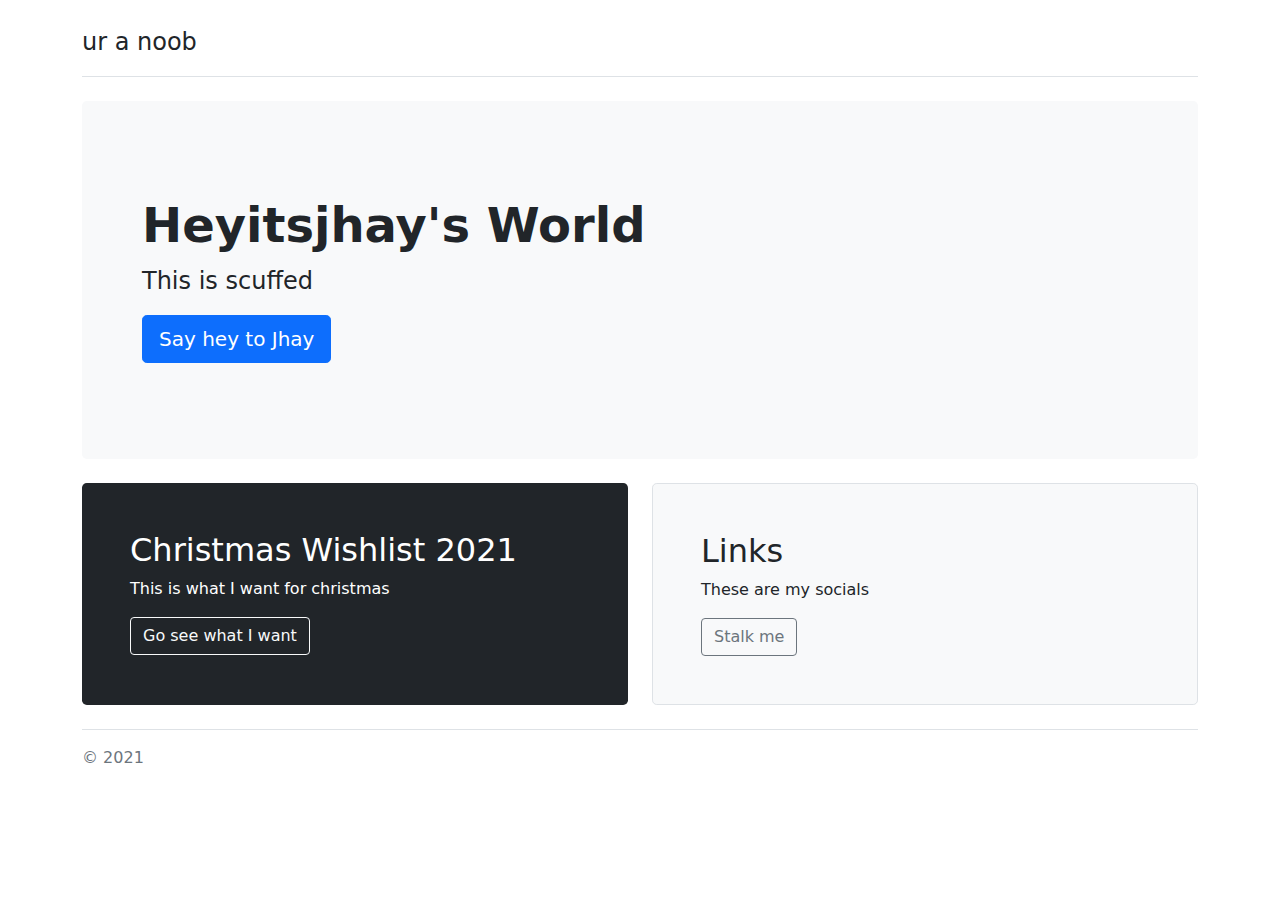
<file: index.html>
<!doctype html>
<html lang="en">
  <head>
    <meta charset="utf-8">
    <meta name="viewport" content="width=device-width, initial-scale=1">
    <meta name="description" content="">
    <meta name="author" content="Mark Otto, Jacob Thornton, and Bootstrap contributors">
    <meta name="generator" content="Hugo 0.84.0">
    <title>Heyitsjhay's World</title>



    <!-- Bootstrap core CSS -->
<link href="css/bootstrap.min.css" rel="stylesheet">

    <style>
      .bd-placeholder-img {
        font-size: 1.125rem;
        text-anchor: middle;
        -webkit-user-select: none;
        -moz-user-select: none;
        user-select: none;
      }

      @media (min-width: 768px) {
        .bd-placeholder-img-lg {
          font-size: 3.5rem;
        }
      }
    </style>

<script>
function hey()
{
    var btn = document.getElementById("heyButton");
    btn.innerHTML = 'Jk this button does nothing';
}

function stalk()
{
  var btn = document.getElementById("stalkButton");
  btn.innerHTML = 'Sike u weirdo';
}
</script>
  </head>
  <body>

<main>
  <div class="container py-4">
    <header class="pb-3 mb-4 border-bottom">
      <a href="/" class="d-flex align-items-center text-dark text-decoration-none">
        <span class="fs-4">ur a noob</span>
      </a>
    </header>

    <div class="p-5 mb-4 bg-light rounded-3">
      <div class="container-fluid py-5">
        <h1 class="display-5 fw-bold">Heyitsjhay's World</h1>
        <p class="col-md-8 fs-4">This is scuffed</p>
        <button class="btn btn-primary btn-lg" type="button" onclick="hey()" id="heyButton">Say hey to Jhay</button>
      </div>
    </div>

    <div class="row align-items-md-stretch">
      <div class="col-md-6">
        <div class="h-100 p-5 text-white bg-dark rounded-3">
          <h2>Christmas Wishlist 2021</h2>
          <p>This is what I want for christmas</p>
          <a href="html/wishlist.html">
            <button class="btn btn-outline-light" type="button">Go see what I want</button>
          </a>
        </div>
      </div>
      <div class="col-md-6">
        <div class="h-100 p-5 bg-light border rounded-3">
          <h2>Links</h2>
          <p>These are my socials</p>
          <button class="btn btn-outline-secondary" type="button" onclick="stalk()" id="stalkButton">Stalk me</button>
        </div>
      </div>
    </div>

    <footer class="pt-3 mt-4 text-muted border-top">
      &copy; 2021
    </footer>
  </div>
</main>



  </body>
</html>
</file>
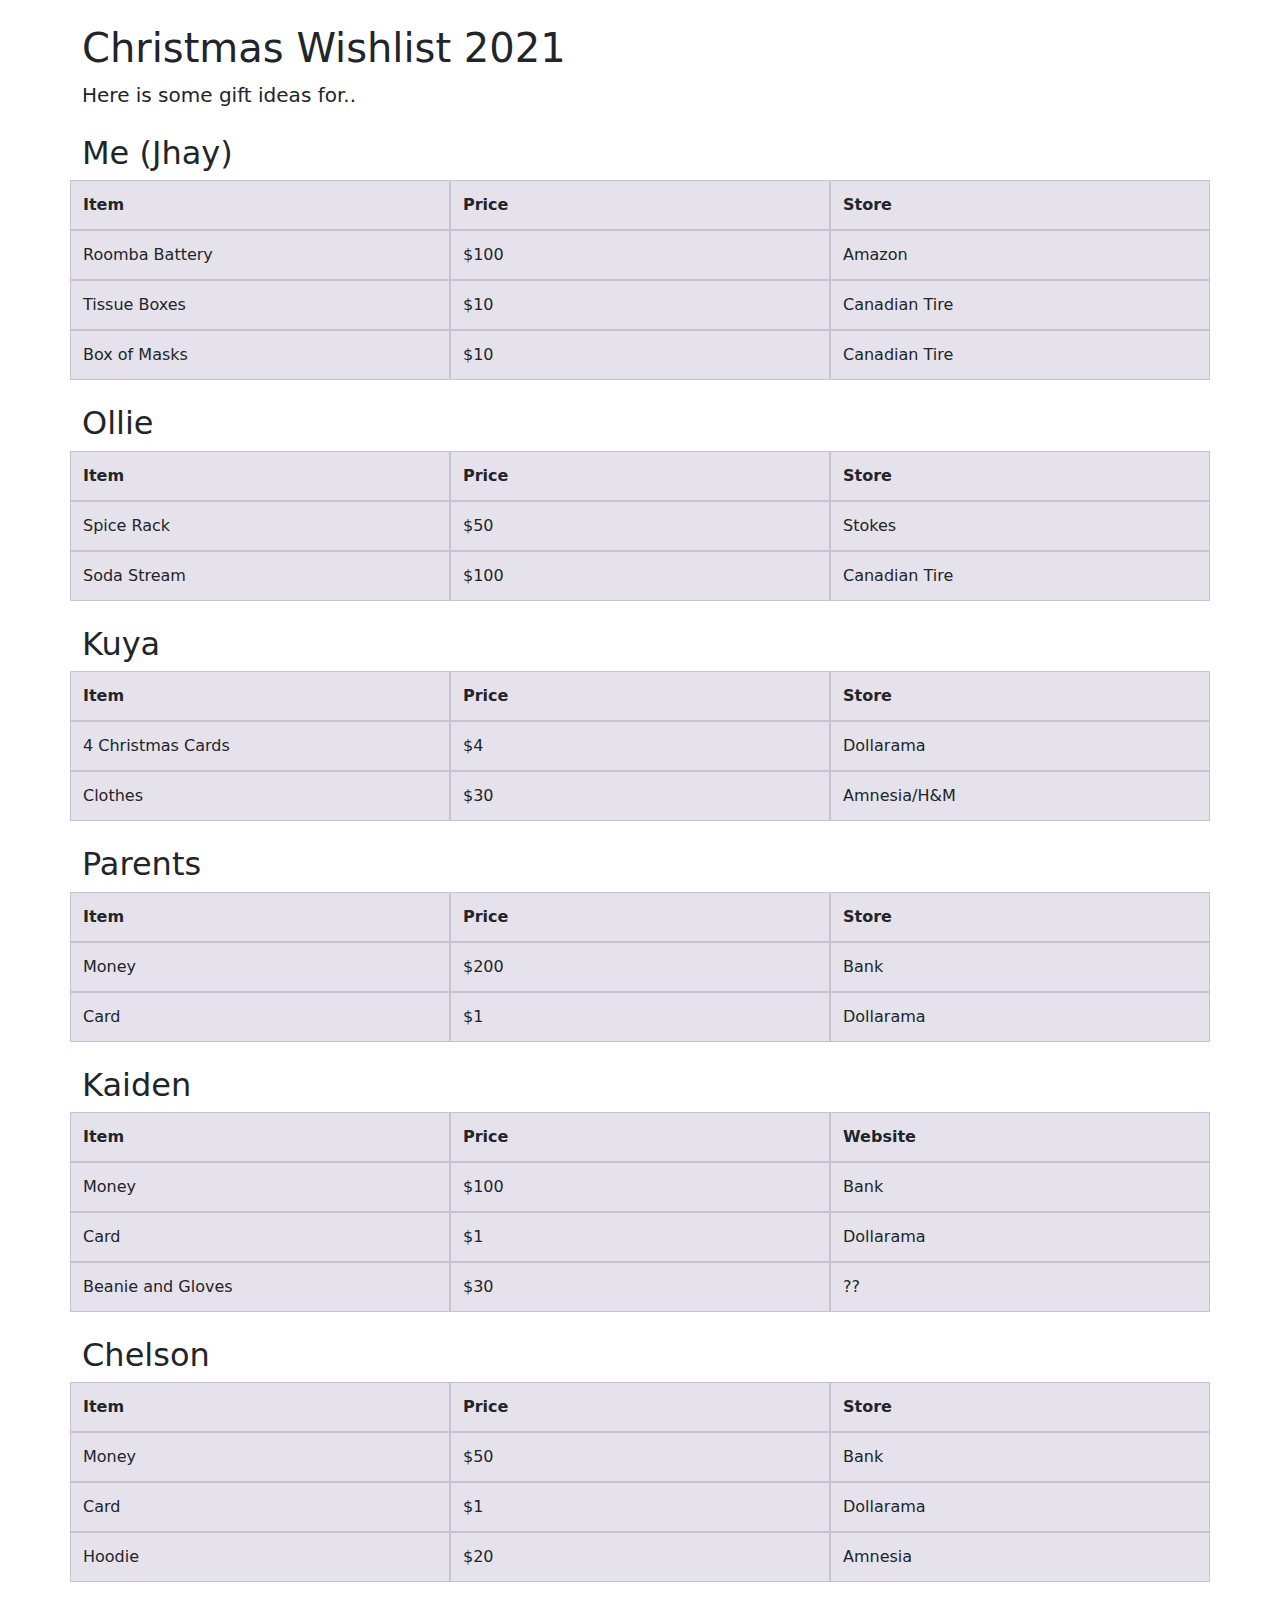
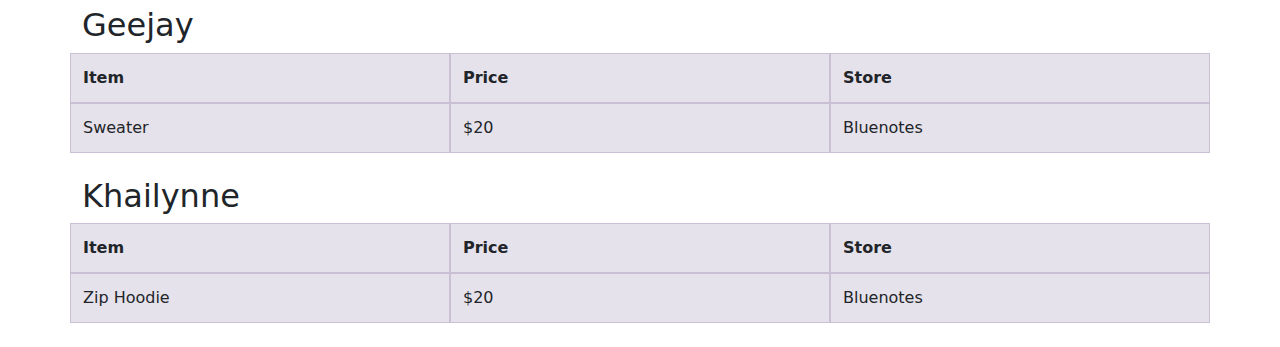
<file: html/wishlist.html>
<!doctype html>
<html lang="en">
  <head>
    <meta charset="utf-8">
    <meta name="viewport" content="width=device-width, initial-scale=1">
    <meta name="description" content="">
    <meta name="author" content="Mark Otto, Jacob Thornton, and Bootstrap contributors">
    <meta name="generator" content="Hugo 0.84.0">
    <title>Christmas 2021</title>

    <link rel="canonical" href="https://getbootstrap.com/docs/5.0/examples/grid/">

    

    <!-- Bootstrap core CSS -->
<link href="../css/bootstrap.min.css" rel="stylesheet">

    <style>
      .bd-placeholder-img {
        font-size: 1.125rem;
        text-anchor: middle;
        -webkit-user-select: none;
        -moz-user-select: none;
        user-select: none;
      }

      @media (min-width: 768px) {
        .bd-placeholder-img-lg {
          font-size: 3.5rem;
        }
      }
    </style>

    
    <!-- Custom styles for this template -->
    <link href="../css/grid.css" rel="stylesheet">
  </head>

<body class="py-4">
<main>
  <div class="container">

    <h1>Christmas Wishlist 2021</h1>
    <p class="lead">Here is some gift ideas for..</p>

    <h2 class="mt-4">Me (Jhay)</h2>
    <div class="row row-cols-1 row-cols-md-3 gx-4">
      <div class="col themed-grid-col"><b>Item</b></div>
      <div class="col themed-grid-col"><b>Price</b></div>
      <div class="col themed-grid-col"><b>Store</b></div>

      <div class="col themed-grid-col">Roomba Battery</div>
      <div class="col themed-grid-col">$100</div>
      <div class="col themed-grid-col">Amazon</div>

      <div class="col themed-grid-col">Tissue Boxes</div>
      <div class="col themed-grid-col">$10</div>
      <div class="col themed-grid-col">Canadian Tire</div>

      <div class="col themed-grid-col">Box of Masks</div>
      <div class="col themed-grid-col">$10</div>
      <div class="col themed-grid-col">Canadian Tire</div>
    </div>

    <h2 class="mt-4">Ollie</h2>
    <div class="row row-cols-1 row-cols-md-3 gx-4">
      <div class="col themed-grid-col"><b>Item</b></div>
      <div class="col themed-grid-col"><b>Price</b></div>
      <div class="col themed-grid-col"><b>Store</b></div>

      <div class="col themed-grid-col">Spice Rack</div>
      <div class="col themed-grid-col">$50</div>
      <div class="col themed-grid-col">Stokes</div>

      <div class="col themed-grid-col">Soda Stream</div>
      <div class="col themed-grid-col">$100</div>
      <div class="col themed-grid-col">Canadian Tire</div>
    </div>

    <h2 class="mt-4">Kuya</h2>
    <div class="row row-cols-1 row-cols-md-3 gx-4">
      <div class="col themed-grid-col"><b>Item</b></div>
      <div class="col themed-grid-col"><b>Price</b></div>
      <div class="col themed-grid-col"><b>Store</b></div>

      <div class="col themed-grid-col">4 Christmas Cards</div>
      <div class="col themed-grid-col">$4</div>
      <div class="col themed-grid-col">Dollarama</div>

      <div class="col themed-grid-col">Clothes</div>
      <div class="col themed-grid-col">$30</div>
      <div class="col themed-grid-col">Amnesia/H&M</div>
    </div>

    <h2 class="mt-4">Parents</h2>
    <div class="row row-cols-1 row-cols-md-3 gx-4">
      <div class="col themed-grid-col"><b>Item</b></div>
      <div class="col themed-grid-col"><b>Price</b></div>
      <div class="col themed-grid-col"><b>Store</b></div>

      <div class="col themed-grid-col">Money</div>
      <div class="col themed-grid-col">$200</div>
      <div class="col themed-grid-col">Bank</div>

      <div class="col themed-grid-col">Card</div>
      <div class="col themed-grid-col">$1</div>
      <div class="col themed-grid-col">Dollarama</div>
    </div>

    <h2 class="mt-4">Kaiden</h2>
    <div class="row row-cols-1 row-cols-md-3 gx-4">
      <div class="col themed-grid-col"><b>Item</b></div>
      <div class="col themed-grid-col"><b>Price</b></div>
      <div class="col themed-grid-col"><b>Website</b></div>

      <div class="col themed-grid-col">Money</div>
      <div class="col themed-grid-col">$100</div>
      <div class="col themed-grid-col">Bank</div>

      <div class="col themed-grid-col">Card</div>
      <div class="col themed-grid-col">$1</div>
      <div class="col themed-grid-col">Dollarama</div>

      <div class="col themed-grid-col">Beanie and Gloves</div>
      <div class="col themed-grid-col">$30</div>
      <div class="col themed-grid-col">??</div>
    </div>

    <h2 class="mt-4">Chelson</h2>
    <div class="row row-cols-1 row-cols-md-3 gx-4">
      <div class="col themed-grid-col"><b>Item</b></div>
      <div class="col themed-grid-col"><b>Price</b></div>
      <div class="col themed-grid-col"><b>Store</b></div>

      <div class="col themed-grid-col">Money</div>
      <div class="col themed-grid-col">$50</div>
      <div class="col themed-grid-col">Bank</div>

      <div class="col themed-grid-col">Card</div>
      <div class="col themed-grid-col">$1</div>
      <div class="col themed-grid-col">Dollarama</div>

      <div class="col themed-grid-col">Hoodie</div>
      <div class="col themed-grid-col">$20</div>
      <div class="col themed-grid-col">Amnesia</div>
    </div>

    <h2 class="mt-4">Geejay</h2>
    <div class="row row-cols-1 row-cols-md-3 gx-4">
      <div class="col themed-grid-col"><b>Item</b></div>
      <div class="col themed-grid-col"><b>Price</b></div>
      <div class="col themed-grid-col"><b>Store</b></div>

      <div class="col themed-grid-col">Sweater</div>
      <div class="col themed-grid-col">$20</div>
      <div class="col themed-grid-col">Bluenotes</div>
    </div>

    <h2 class="mt-4">Khailynne</h2>
    <div class="row row-cols-1 row-cols-md-3 gx-4">
      <div class="col themed-grid-col"><b>Item</b></div>
      <div class="col themed-grid-col"><b>Price</b></div>
      <div class="col themed-grid-col"><b>Store</b></div>

      <div class="col themed-grid-col">Zip Hoodie</div>
      <div class="col themed-grid-col">$20</div>
      <div class="col themed-grid-col">Bluenotes</div>
    </div>
   
</main>
</body>
</html>
</file>
<file: css/grid.css>
.themed-grid-col {
  padding-top: .75rem;
  padding-bottom: .75rem;
  background-color: rgba(86, 61, 124, .15);
  border: 1px solid rgba(86, 61, 124, .2);
}

.themed-container {
  padding: .75rem;
  margin-bottom: 1.5rem;
  background-color: rgba(0, 123, 255, .15);
  border: 1px solid rgba(0, 123, 255, .2);
}
</file>
